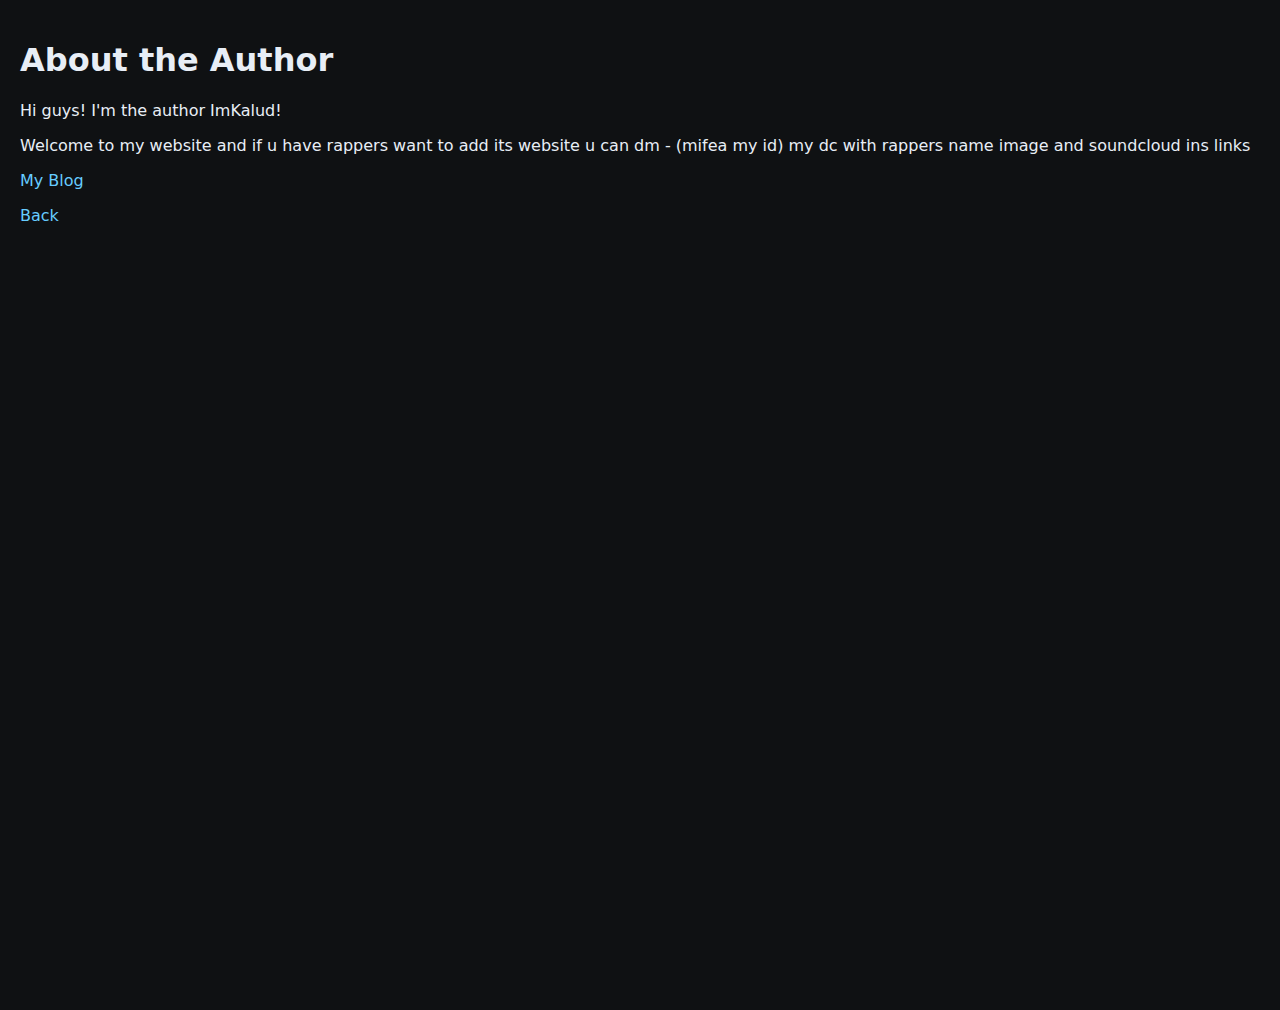
<file: about.html>
<!DOCTYPE html>
<html lang="zh">
<head>
  <meta charset="UTF-8" />
  <title>About the Author</title>
  <link rel="stylesheet" href="assets/style.css" />
</head>
<body>

<header>
  <h1>About the Author</h1>
</header>

<main>
  <section>
    <p>Hi guys! I'm the author ImKalud!</p>
    <p> Welcome to my website and if u have rappers want to add its website u can dm - (mifea my id) my dc with rappers name image and soundcloud ins links</p>
    <p><a href="https://imkalud.pages.dev/">My Blog</a></p>
    <p><a href="index.html">Back</a></p>
  </section>
</main>

</body>
</html>
</file>
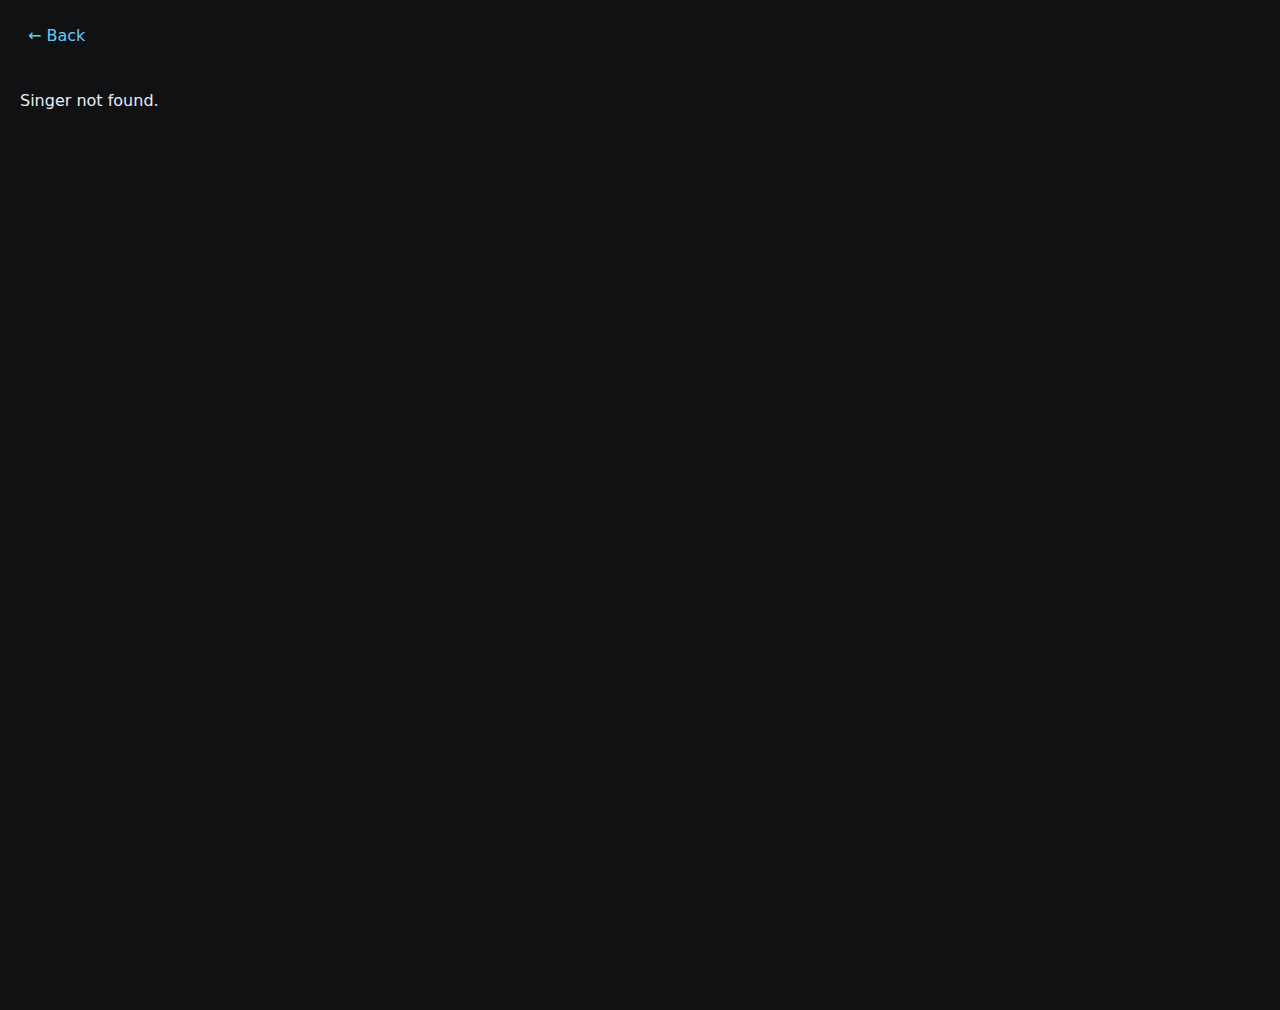
<file: singer.html>
<!DOCTYPE html>
<html lang="zh">
<head>
  <meta charset="UTF-8" />
  <title>VRC RAPPERS INFO</title>
  <link rel="stylesheet" href="assets/style.css" />
</head>
<body>

<nav aria-label="breadcrumb">
  <a class="back" href="index.html">← Back</a>
</nav>

<main>
  <div id="profile"></div>
</main>

<script src="js/singer.js"></script>

</body>
</html>
</file>
<file: assets/style.css>
:root {
  --bg: #0f1113;
  --text: #e8eef6;
  --card: #1c1c1c;
  --muted: #9aa6b2;
  --accent: #6cf;
  --radius: 10px;
  --gap: 16px;
}

/* Page base */
html,body {
  height: 100%;
}
body {
  margin: 0;
  background: var(--bg);
  color: var(--text);
  font-family: system-ui, -apple-system, "Segoe UI", Roboto, "Helvetica Neue", Arial;
  padding: 20px 20px 90px;
  -webkit-font-smoothing: antialiased;
}

a { color: var(--accent); text-decoration: none; }

/* Nav/back link */
nav a.back {
  display: inline-block;
  margin-bottom: 8px;
  padding: 6px 8px;
  border-radius: 6px;
}

/* Search */
input {
  padding: 8px 10px;
  width: 100%;
  margin: 8px 0 18px 0;
  background: rgba(255,255,255,0.02);
  border: 1px solid rgba(255,255,255,0.03);
  color: var(--text);
  border-radius: 6px;
}

/* Grid of cards */
.grid {
  display: grid;
  grid-template-columns: repeat(auto-fill, minmax(160px, 1fr));
  gap: var(--gap);
}

.card {
  background: var(--card);
  padding: 10px;
  border-radius: var(--radius);
  text-align: center;
  display: block;
  color: inherit;
  text-decoration: none;
}

.card img {
  width: 100%;
  height: 140px;
  object-fit: cover;
  border-radius: 8px;
  display: block;
}

.card h2 { margin: 10px 0 4px 0; font-size: 1rem; }
.card p { margin: 0; color: var(--muted); font-size: 0.9rem; }

/* Profile page */
#profile { margin-top: 32px; max-width: 900px; }
.profile-inner { display: flex; gap: 20px; align-items: flex-start; flex-wrap: wrap; }
.avatar { width: 200px; max-width: 100%; height: auto; border-radius: 12px; display: block; }

.profile-info { flex: 1 1 300px; }
.profile-info h1 { margin: 0 0 8px 0; }
.profile-info p { margin: 6px 0; color: var(--muted); }

/* Small screens adjustments */
@media (max-width: 480px) {
  .card img { height: 120px; }
  .avatar { width: 140px; }
  .profile-inner { gap: 12px; }
}

/* Footer visit count: fixed to bottom and centered */
footer {
  position: fixed;
  left: 0;
  right: 0;
  bottom: 0;
  display: flex;
  justify-content: center;
  align-items: center;
  padding: 12px 20px;
  background: rgba(0,0,0,0.22);
  backdrop-filter: blur(4px);
  box-shadow: 0 -2px 8px rgba(0,0,0,0.45);
  z-index: 50;
  color: var(--text);
}

footer #count { font-weight: 600; color: var(--accent); margin-left: 6px; }
</file>
